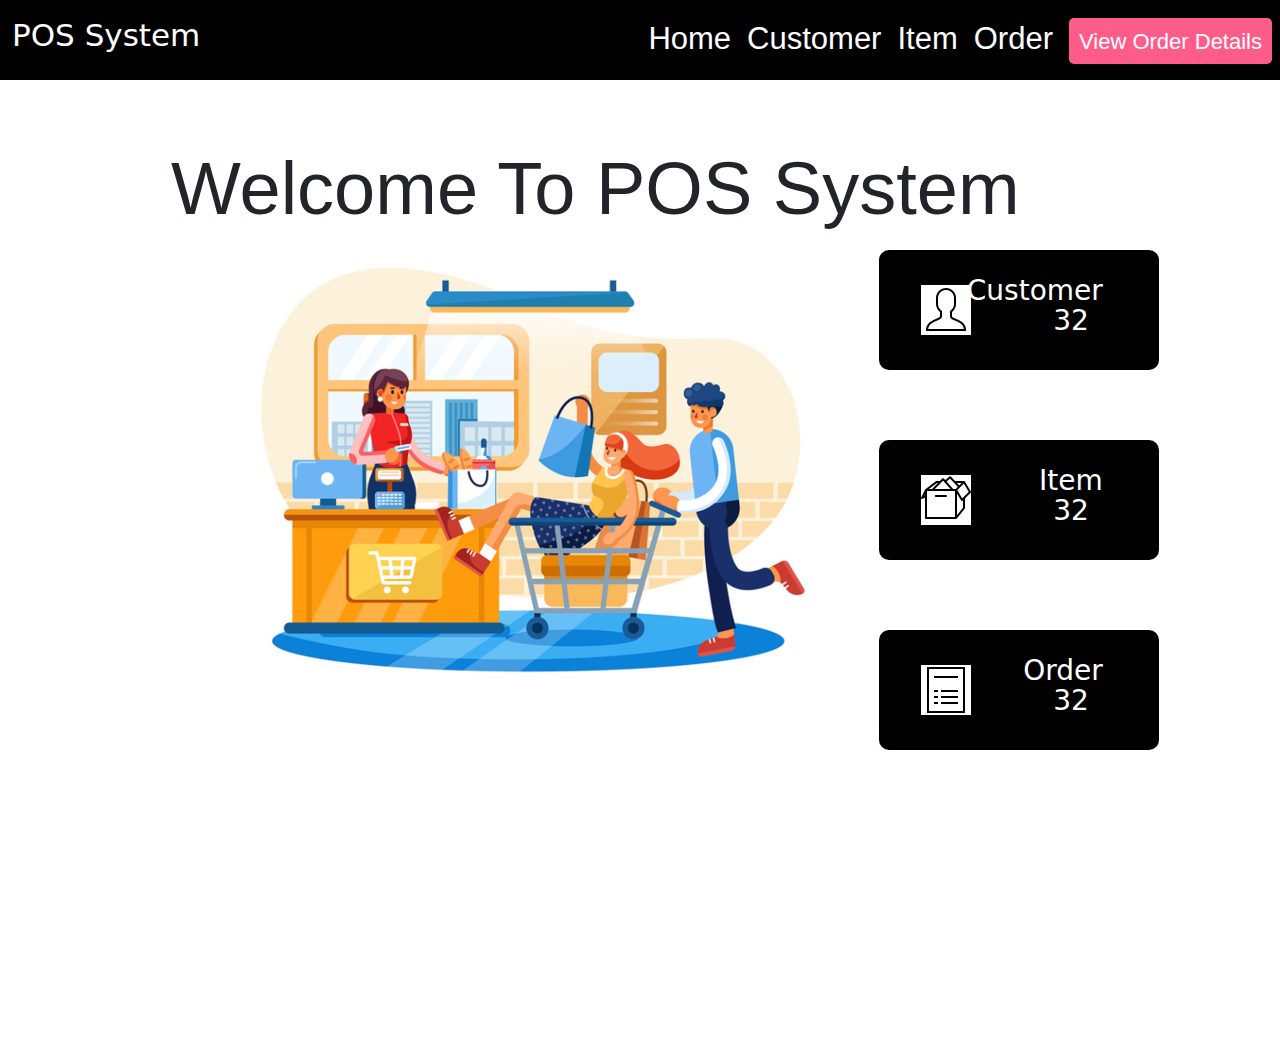
<file: index.html>
<!DOCTYPE html>
<html lang="en" xmlns="http://www.w3.org/1999/html">
<head>
    <meta charset="UTF-8">
    <title>Assignment_06</title>
    <link rel="stylesheet" href="assets/css/Home.css">
    <link rel="stylesheet" href="assets/css/normalize.css">
    <link rel="stylesheet" href="assets/bootstrap-5.3.1-dist/css/bootstrap.min.css">
</head>
<body>
<header>
    <section>
        <nav id="navbar" class="navbar navbar-expand-lg bg-body-tertiary">
            <div id="container-fluid" class="container-fluid">
                <h2>POS System</h2>
                <!--<a class="navbar-brand" href="#">Navbar</a>-->
                <button class="navbar-toggler" type="button" data-bs-toggle="collapse" data-bs-target="#navbarNavAltMarkup"
                        aria-controls="navbarNavAltMarkup" aria-expanded="false" aria-label="Toggle navigation">
                    <span class="navbar-toggler-icon"></span>
                </button>
                <div class="collapse navbar-collapse" id="navbarNavAltMarkup">
                    <div id="navbar-nav" class="navbar-nav">
                        <a class="nav-link active" aria-current="page" href="index.html">Home</a>
                        <a class="nav-link active" aria-current="page" href="customer.html">Customer</a>
                        <a class="nav-link active" aria-current="page" href="item.html">Item</a>
                        <a class="nav-link active" aria-current="page" href="order.html">Order</a>
                        <a class="nav-link active" aria-current="page" href="viewOrderDetails.html">
                            <button>View Order Details</button>
                        </a>
                    </div>
                </div>
            </div>
        </nav>
    </section>
</header>
<main class="home_page">
    <section class="home_page_paragraph">
        <div>
            <div>
                <h1>Welcome To POS System</h1>
            </div>
        </div>
    </section>
    <section id="image">
            <div>
                <img src="assets/image/pos%20capture%20(1).png" alt="">
            </div>
    </section>
    <!--Add bar graph-->
    <!--<div class="chart-wrap vertical">

        <div class="grid">
            <div class="bar" style="&#45;&#45;bar-value:85%;" data-name="Monday" title="Monday 85%"></div>
            <div class="bar" style="&#45;&#45;bar-value:23%;" data-name="Tuesday" title="Tuesday 23%"></div>
            <div class="bar" style="&#45;&#45;bar-value:7%;" data-name="Wednesday" title="Wednesday 7%"></div>
            <div class="bar" style="&#45;&#45;bar-value:38%;" data-name="Thursday" title="Thursday 38%"></div>
            <div class="bar" style="&#45;&#45;bar-value:35%;" data-name="Friday" title="Friday 35%"></div>
            <div class="bar" style="&#45;&#45;bar-value:30%;" data-name="Saturday" title="Saturday 30%"></div>
            <div class="bar" style="&#45;&#45;bar-value:5%;" data-name="Sunday" title="Sunday 5%"></div>
        </div>
    </div>-->
    <section class="count_details">
        <div>
            <img src="assets/image/Customer.png" alt="customer.png">
            <h3 class="count_details_topic">Customer</h3>
            <h3 class="count">32</h3>
        </div>

        <div>
            <img src="assets/image/item.png" alt="item.png">
            <h3 class="count_details_topic">Item</h3>
            <h3 class="count">32</h3>
        </div>

        <div>
            <img src="assets/image/order.png" alt="order.png">
            <h3 class="count_details_topic">Order</h3>
            <h3 class="count">32</h3>
        </div>

    </section>
</main>
<link rel="stylesheet" href="assets/js/script.js">
<script src="assets/bootstrap-5.3.1-dist/js/bootstrap.min.js"></script>
<script src="assets/bootstrap-5.3.1-dist/js/jquery_min.js"></script>
</body>
</html>
</file>
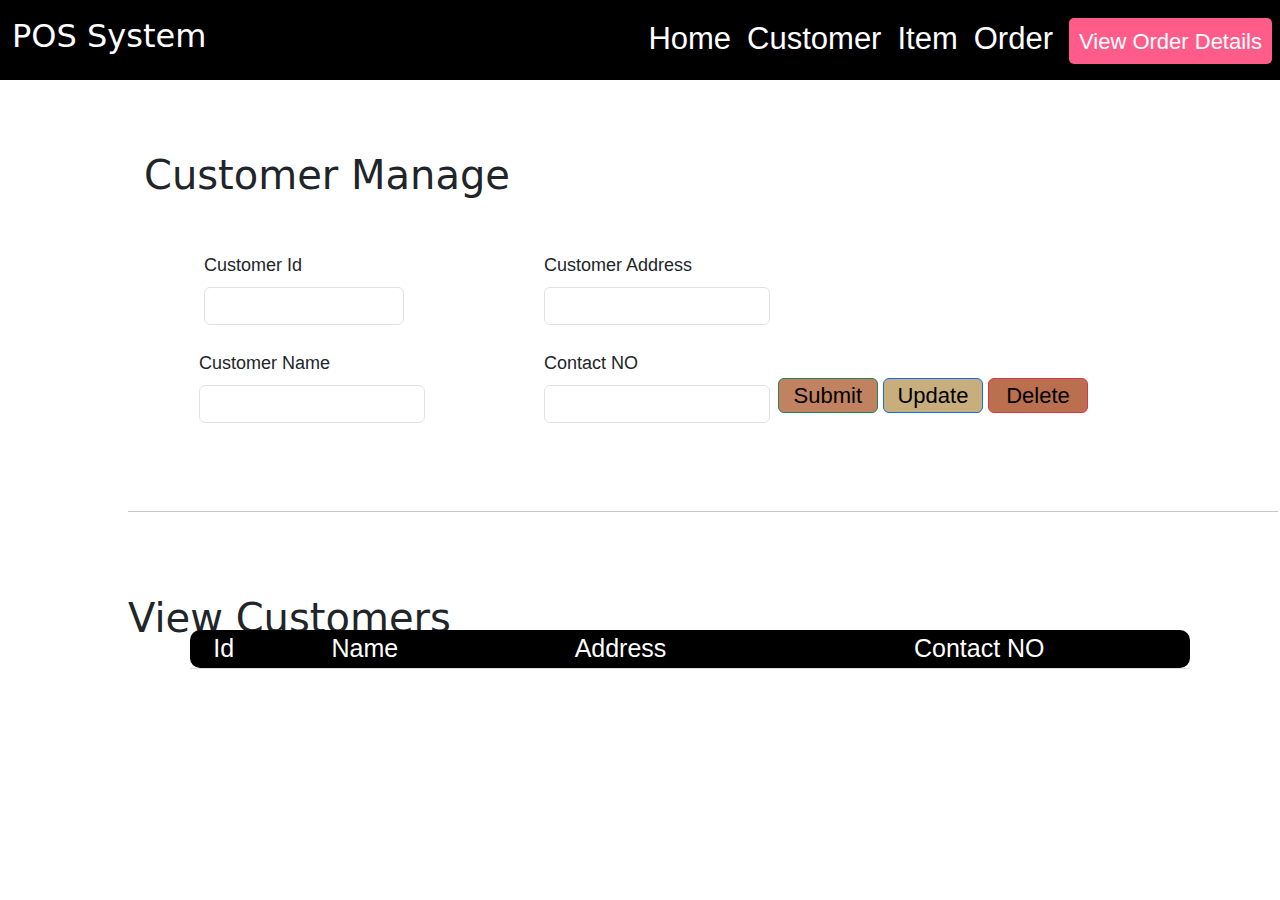
<file: customer.html>
<!DOCTYPE html>
<html lang="en">
<head>
    <meta charset="UTF-8">
    <title>Customer</title>
    <link rel="stylesheet" href="assets/css/Customer.css">
    <link rel="stylesheet" href="assets/css/normalize.css">
    <link rel="stylesheet" href="assets/bootstrap-5.3.1-dist/css/bootstrap.min.css">
</head>
<body>
<main>
    <section>
        <nav id="navbar" class="navbar navbar-expand-lg bg-body-tertiary">
            <div id="container-fluid" class="container-fluid">
                <h2>POS System</h2>
                <!--<a class="navbar-brand" href="#">Navbar</a>-->
                <button class="navbar-toggler" type="button" data-bs-toggle="collapse" data-bs-target="#navbarNavAltMarkup"
                        aria-controls="navbarNavAltMarkup" aria-expanded="false" aria-label="Toggle navigation">
                    <span class="navbar-toggler-icon"></span>
                </button>
                <div class="collapse navbar-collapse" id="navbarNavAltMarkup">
                    <div id="navbar-nav" class="navbar-nav">
                        <a class="nav-link active" aria-current="page" href="index.html">Home</a>
                        <a class="nav-link active" aria-current="page" href="customer.html">Customer</a>
                        <a class="nav-link active" aria-current="page" href="item.html">Item</a>
                        <a class="nav-link active" aria-current="page" href="order.html">Order</a>
                        <a class="nav-link active" aria-current="page" href="viewOrderDetails.html">
                            <button>View Order Details</button>
                        </a>
                    </div>
                </div>
            </div>
        </nav>
    </section>
    <section>
        <div id="customer_headline" class="text-center m-3">
            <h1>Customer Manage</h1>
        </div>
        <div class="row">
            <div id="form" class="col col-lg-6 col-md-12 col-sm-12 col-12">
                <form>
                    <div class="mb-3">
                        <label for="customerId" class="form-label">Customer Id</label>
                        <input type="number" class="form-control" id="customerId">
                    </div>
                    <div class="mb-3">
                        <label for="customerName" class="form-label">Customer Name</label>
                        <input type="text" class="form-control" id="customerName">
                    </div>
                    <div class="mb-3">
                        <label for="customerAddress" class="form-label">Customer Address</label>
                        <input type="text" class="form-control" id="customerAddress">
                    </div>
                    <div class="mb-3">
                        <label for="contactNo" class="form-label">Contact NO</label>
                        <input type="tel" class="form-control" id="contactNo">
                    </div>
                    <div id="button" class="mt-3">
                        <button type="button" class="btn btn-success">Submit</button>
                        <button type="button" class="btn btn-primary">Update</button>
                        <button type="button" class="btn btn-danger">Delete</button>
                    </div>
                </form>
            </div>
        </div>
        <hr>
    </section>

    <section>
        <div >
            <h1 id="viewCustomers" >View Customers</h1>
        </div>
        <table class="table" id="table">
            <thead id="table_head" class="table-light">
            <tr>
                <th scope="col">Id</th>
                <th scope="col">Name</th>
                <th scope="col">Address</th>
                <th scope="col">Contact NO</th>
            </tr>
            </thead>
            <tbody></tbody>
        </table>
    </section>
</main>

<script src="assets/bootstrap-5.3.1-dist/js/bootstrap.min.js"></script>
</body>
</html>
</file>
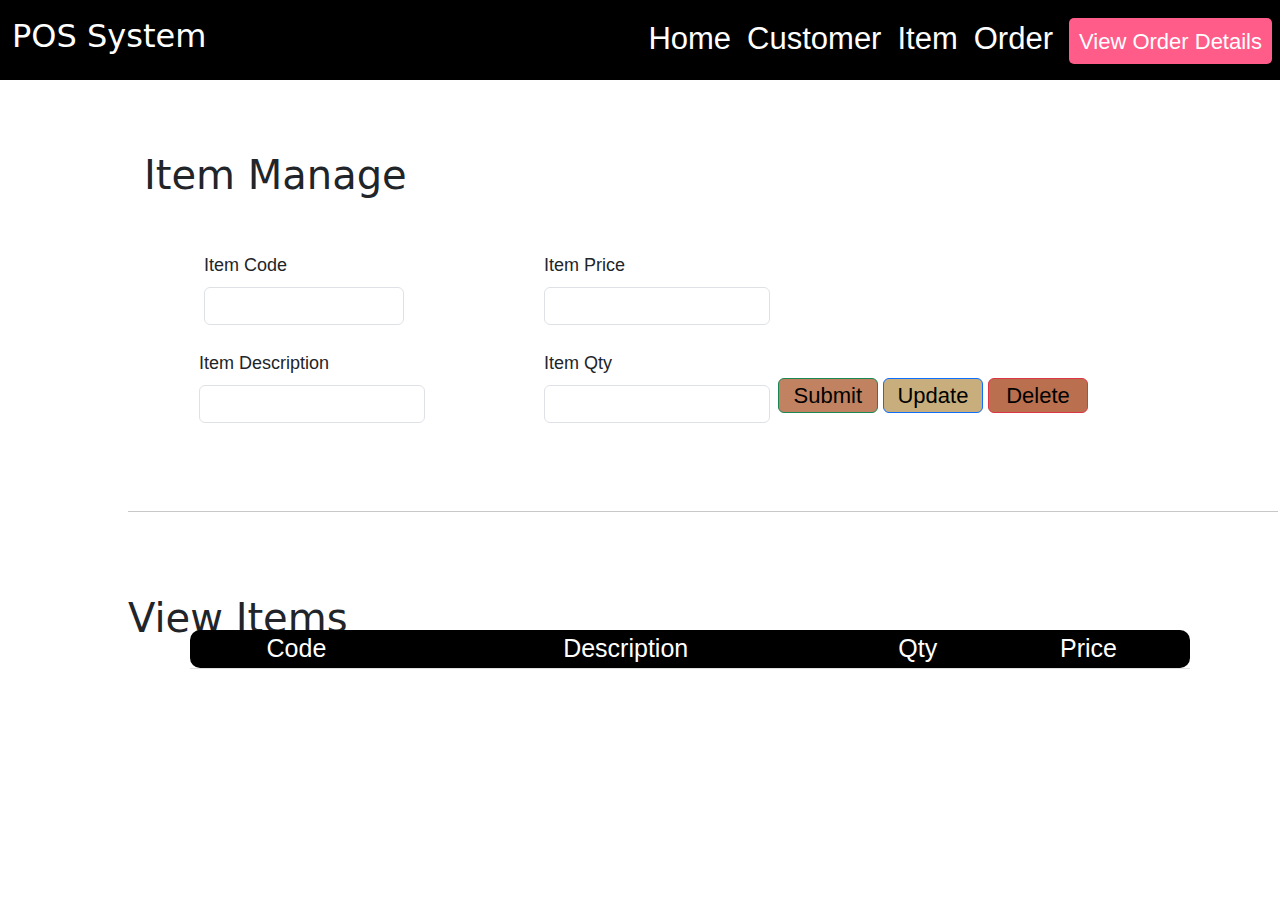
<file: item.html>
<!DOCTYPE html>
<html lang="en">
<head>
    <meta charset="UTF-8">
    <title>Item</title>
    <link rel="stylesheet" href="assets/css/Item.css">
    <link rel="stylesheet" href="assets/css/normalize.css">
    <link rel="stylesheet" href="assets/bootstrap-5.3.1-dist/css/bootstrap.min.css">
</head>
<body>
<main>
    <section>
        <nav id="navbar" class="navbar navbar-expand-lg bg-body-tertiary">
            <div id="container-fluid" class="container-fluid">
                <h2>POS System</h2>
                <!--<a class="navbar-brand" href="#">Navbar</a>-->
                <button class="navbar-toggler" type="button" data-bs-toggle="collapse" data-bs-target="#navbarNavAltMarkup"
                        aria-controls="navbarNavAltMarkup" aria-expanded="false" aria-label="Toggle navigation">
                    <span class="navbar-toggler-icon"></span>
                </button>
                <div class="collapse navbar-collapse" id="navbarNavAltMarkup">
                    <div id="navbar-nav" class="navbar-nav">
                        <a class="nav-link active" aria-current="page" href="index.html">Home</a>
                        <a class="nav-link active" aria-current="page" href="customer.html">Customer</a>
                        <a class="nav-link active" aria-current="page" href="item.html">Item</a>
                        <a class="nav-link active" aria-current="page" href="order.html">Order</a>
                        <a class="nav-link active" aria-current="page" href="viewOrderDetails.html">
                            <button>View Order Details</button>
                        </a>
                    </div>
                </div>
            </div>
        </nav>
    </section>
    <section>
        <div id="customer_headline" class="text-center m-3">
            <h1>Item Manage</h1>
        </div>
        <div class="row">
            <div id="form" class="col col-lg-6 col-md-12 col-sm-12 col-12">
                <form>
                    <div class="mb-3">
                        <label for="customerId" class="form-label">Item Code</label>
                        <input type="number" class="form-control" id="customerId">
                    </div>
                    <div class="mb-3">
                        <label for="customerName" class="form-label">Item Description</label>
                        <input type="text" class="form-control" id="customerName">
                    </div>
                    <div class="mb-3">
                        <label for="customerAddress" class="form-label">Item Price</label>
                        <input type="text" class="form-control" id="customerAddress">
                    </div>
                    <div class="mb-3">
                        <label for="contactNo" class="form-label">Item Qty</label>
                        <input type="tel" class="form-control" id="contactNo">
                    </div>
                    <div id="button" class="mt-3">
                        <button type="button" class="btn btn-success">Submit</button>
                        <button type="button" class="btn btn-primary">Update</button>
                        <button type="button" class="btn btn-danger">Delete</button>
                    </div>
                </form>
            </div>
        </div>
        <hr>
    </section>

    <section>
        <div >
            <h1 id="viewCustomers" >View Items</h1>
        </div>
        <table class="table" id="table">
            <thead id="table_head" class="table-light">
            <tr>
                <th scope="col">Code</th>
                <th scope="col">Description</th>
                <th scope="col">Qty</th>
                <th scope="col">Price</th>
            </tr>
            </thead>
            <tbody></tbody>
        </table>
    </section>
</main>

<script src="assets/bootstrap-5.3.1-dist/js/bootstrap.min.js"></script>
</body>
</html>
</file>
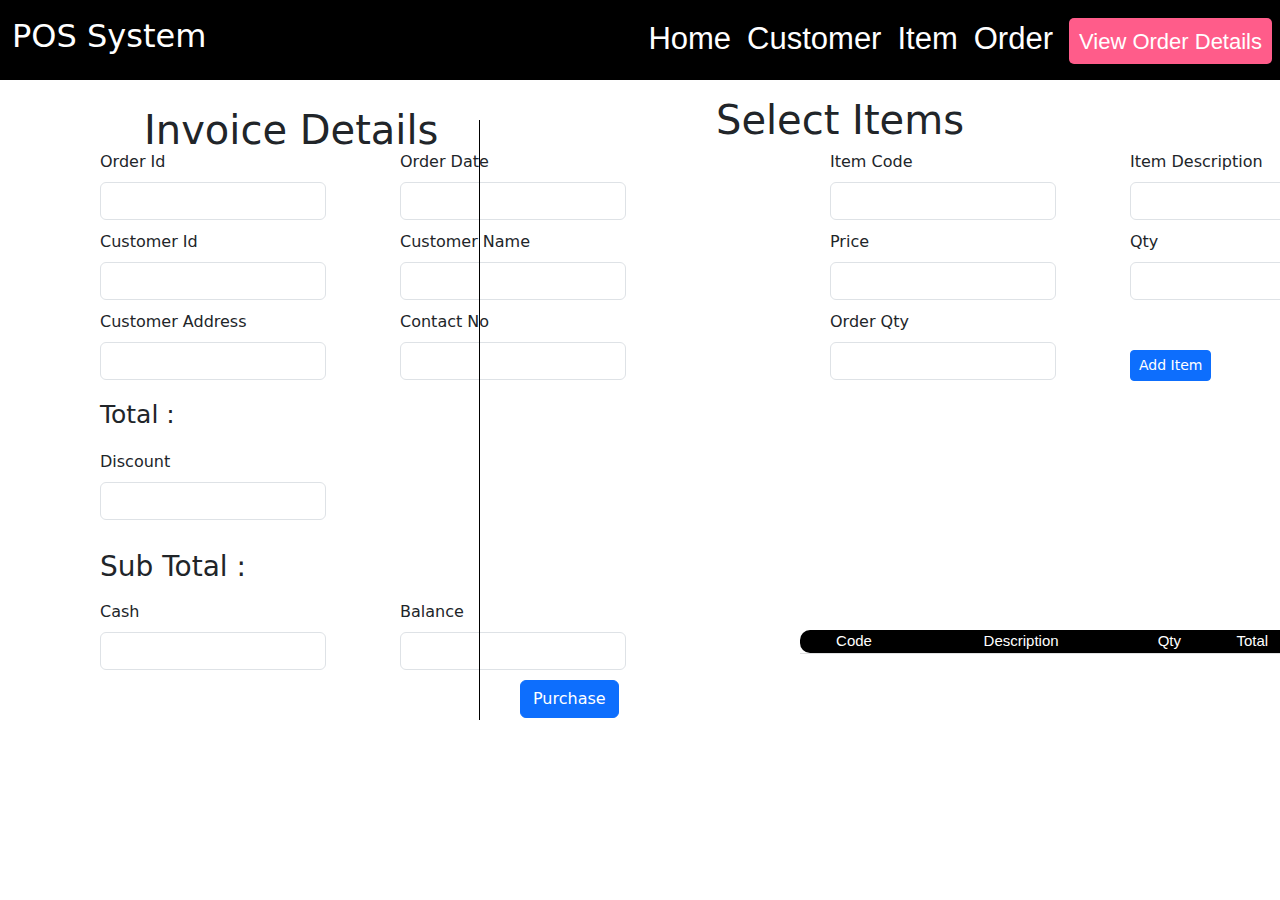
<file: order.html>
<!DOCTYPE html>
<html lang="en">
<head>
    <meta charset="UTF-8">
    <title>Order</title>
    <link rel="stylesheet" href="assets/css/Order.css">
    <link rel="stylesheet" href="assets/css/normalize.css">
    <link rel="stylesheet" href="assets/bootstrap-5.3.1-dist/css/bootstrap.min.css">
</head>
<body>
<main>
    <section>
        <nav id="navbar" class="navbar navbar-expand-lg bg-body-tertiary">
            <div id="container-fluid" class="container-fluid">
                <h2>POS System</h2>
                <!--<a class="navbar-brand" href="#">Navbar</a>-->
                <button class="navbar-toggler" type="button" data-bs-toggle="collapse" data-bs-target="#navbarNavAltMarkup"
                        aria-controls="navbarNavAltMarkup" aria-expanded="false" aria-label="Toggle navigation">
                    <span class="navbar-toggler-icon"></span>
                </button>
                <div class="collapse navbar-collapse" id="navbarNavAltMarkup">
                    <div id="navbar-nav" class="navbar-nav">
                        <a class="nav-link active" aria-current="page" href="index.html">Home</a>
                        <a class="nav-link active" aria-current="page" href="customer.html">Customer</a>
                        <a class="nav-link active" aria-current="page" href="item.html">Item</a>
                        <a class="nav-link active" aria-current="page" href="order.html">Order</a>
                        <a class="nav-link active" aria-current="page" href="viewOrderDetails.html">
                            <button>View Order Details</button>
                        </a>
                    </div>
                </div>
            </div>
        </nav>
    </section>
    <section>
        <div id="order_headline" class="text-center m-3">
            <h1>Invoice Details</h1>
        </div>
        <div class="row">
            <div id="form" class="col col-lg-6 col-md-12 col-sm-12 col-12">
                <form>
                    <div class="mb-3">
                        <label for="orderId" class="form-label">Order Id</label>
                        <input type="number" class="form-control" id="orderId">
                    </div>
                    <div class="mb-3">
                        <label for="orderDate" class="form-label">Order Date</label>
                        <input type="text" class="form-control" id="orderDate">
                    </div>
                    <div class="mb-3">
                        <label for="customerId" class="form-label">Customer Id</label>
                        <input type="text" class="form-control" id="customerId">
                    </div>
                    <div class="mb-3">
                        <label for="customerName" class="form-label">Customer Name</label>
                        <input type="tel" class="form-control" id="customerName">
                    </div>
                    <div class="mb-3">
                        <label for="customerAddress" class="form-label">Customer Address</label>
                        <input type="tel" class="form-control" id="customerAddress">
                    </div>
                    <div class="mb-3">
                        <label for="contactNo" class="form-label">Contact No</label>
                        <input type="tel" class="form-control" id="contactNo">
                    </div>
                </form>
            </div>
        </div>
        <!--<div class="container"></div>-->
        <h3 id="total">Total :</h3>
        <div class="discount">
            <label for="discount" class="form-label">Discount</label>
            <input type="tel" class="form-control" id="discount">
        </div>
        <h3 id="subTotal">Sub Total :</h3>
        <div class="cash">
            <label for="cash" class="form-label">Cash</label>
            <input type="tel" class="form-control" id="cash">
        </div>
        <div class="balance">
            <label for="balance" class="form-label">Balance</label>
            <input type="tel" class="form-control" id="balance">
        </div>
        <button type="button" class="btn btn-primary" id="purchase">Purchase</button>

        <div id="container">
            <div></div>
        </div>
        <section>
            <div id="selectItem" class="text-center m-3">
                <h1>Select Items</h1>
            </div>
            <div class="row">
                <div id="form1" class="col col-lg-6 col-md-12 col-sm-12 col-12">
                    <form id="itemSelect">
                        <div class="mb-3">
                            <label for="itemCode" class="form-label">Item Code</label>
                            <input type="number" class="form-control" id="itemCode">
                        </div>
                        <div class="mb-3">
                            <label for="itemDescription" class="form-label">Item Description</label>
                            <input type="text" class="form-control" id="itemDescription">
                        </div>
                        <div class="mb-3">
                            <label for="price" class="form-label">Price</label>
                            <input type="number" class="form-control" id="price">
                        </div>
                        <div class="mb-3">
                            <label for="qty" class="form-label">Qty</label>
                            <input type="number" class="form-control" id="qty">
                        </div>
                        <div class="mb-3">
                            <label for="orderQty" class="form-label">Order Qty</label>
                            <input type="number" class="form-control" id="orderQty">
                        </div>
                        <button id="addItem" type="button" class="btn btn-primary btn-sm">Add Item</button>
                    </form>
                </div>
            </div>
            <section id="selectItemTable">
                <table class="table" id="table">
                    <thead id="table_head" class="table-light">
                    <tr>
                        <th scope="col">Code</th>
                        <th scope="col">Description</th>
                        <th scope="col">Qty</th>
                        <th scope="col">Total</th>
                    </tr>
                    </thead>
                    <tbody></tbody>
                </table>
            </section>
        </section>
    </section>
</main>
</body>
</html>
</file>
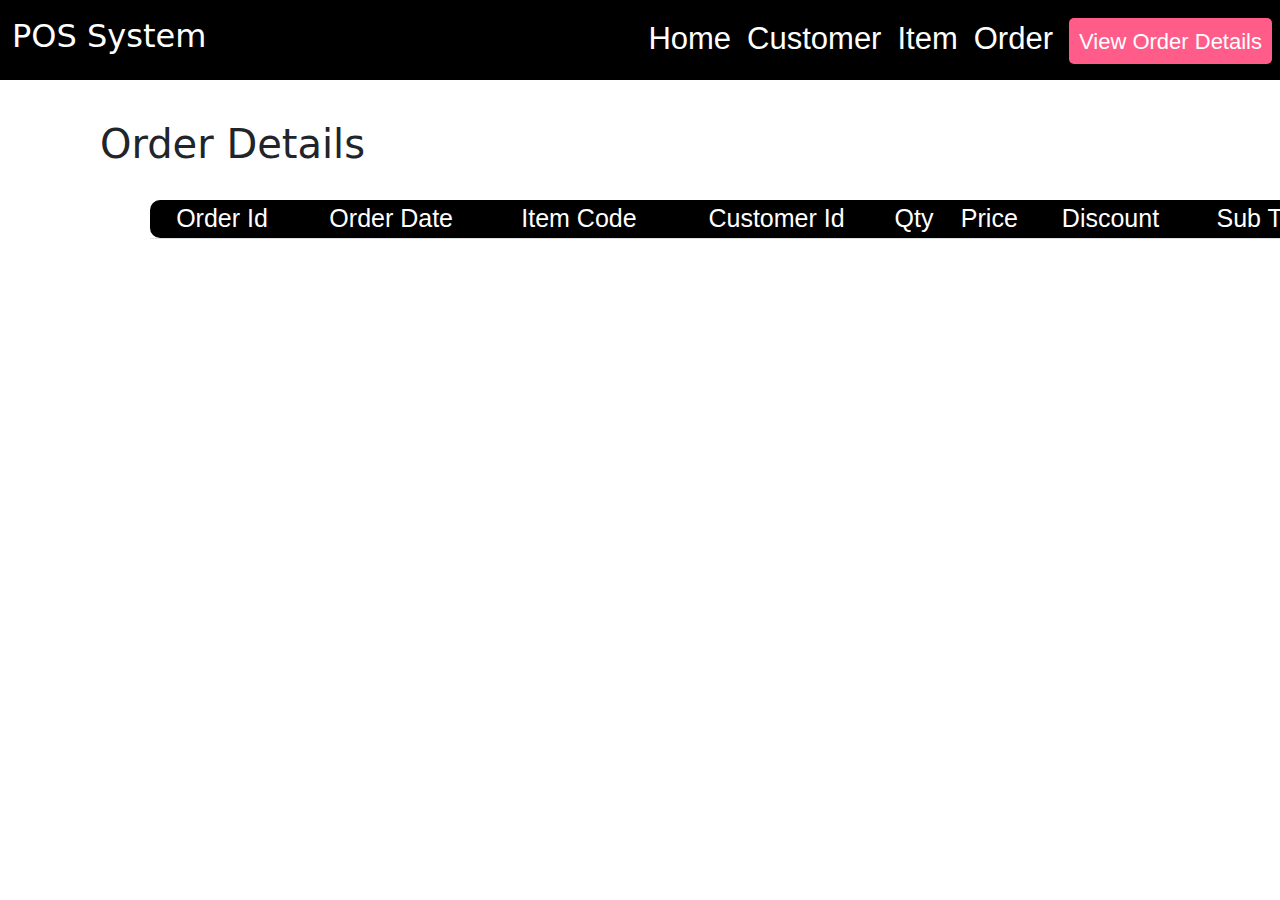
<file: viewOrderDetails.html>
<!DOCTYPE html>
<html lang="en">
<head>
    <meta charset="UTF-8">
    <title>View Order Details</title>
    <link rel="stylesheet" href="assets/css/viewOrderDetails.css">
    <link rel="stylesheet" href="assets/css/normalize.css">
    <link rel="stylesheet" href="assets/bootstrap-5.3.1-dist/css/bootstrap.min.css">
</head>
<body>
<main>
    <section>
        <nav id="navbar" class="navbar navbar-expand-lg bg-body-tertiary">
            <div id="container-fluid" class="container-fluid">
                <h2>POS System</h2>
                <!--<a class="navbar-brand" href="#">Navbar</a>-->
                <button class="navbar-toggler" type="button" data-bs-toggle="collapse" data-bs-target="#navbarNavAltMarkup"
                        aria-controls="navbarNavAltMarkup" aria-expanded="false" aria-label="Toggle navigation">
                    <span class="navbar-toggler-icon"></span>
                </button>
                <div class="collapse navbar-collapse" id="navbarNavAltMarkup">
                    <div id="navbar-nav" class="navbar-nav">
                        <a class="nav-link active" aria-current="page" href="index.html">Home</a>
                        <a class="nav-link active" aria-current="page" href="customer.html">Customer</a>
                        <a class="nav-link active" aria-current="page" href="item.html">Item</a>
                        <a class="nav-link active" aria-current="page" href="order.html">Order</a>
                        <a class="nav-link active" aria-current="page" href="viewOrderDetails.html">
                            <button>View Order Details</button>
                        </a>
                    </div>
                </div>
            </div>
        </nav>
    </section>
    <h1>Order Details</h1>
    <section id="viewOrderTable">
        <table class="table" id="table">
            <thead id="table_head" class="table-light">
            <tr>
                <th scope="col">Order Id</th>
                <th scope="col">Order Date</th>
                <th scope="col">Item Code</th>
                <th scope="col">Customer Id</th>
                <th scope="col">Qty</th>
                <th scope="col">Price</th>
                <th scope="col">Discount</th>
                <th scope="col">Sub Total</th>
            </tr>
            </thead>
            <tbody></tbody>
        </table>
    </section>
</main>
</body>
</html>
</file>
<file: assets/css/Home.css>
body{
    overflow: hidden;
}
.home_page_paragraph{
    height: 100vh;
    position: absolute;
    left: 171px;
    top: 145px;
}

.home_page_paragraph>div>div:nth-child(1)>h1{
    font-size:74px;
    font-weight: 400;
    font-family: 'Lohit Devanagari',sans-serif;
}

/*.home_page_paragraph>div>div:nth-child(2){
    font-size: 31px;
    font-weight: 400;
    font-family: 'Lohit Devanagari',sans-serif;
}*/

/*.home_page_paragraph>div>div:nth-child(2)>p{
    margin-bottom: 0;
}*/
#navbar-nav{
    overflow: hidden;
    position: absolute;
    right: 0;
}
#navbar-nav>a{
    text-decoration: none;
    color: white;
    font-size: 31px;
    font-family: 'Inria Sans', sans-serif;;
    font-weight: 400;
}
#navbar-nav>a:last-child>button{
    height: 46px;
    width: 203px;
    font-size: 22px;
    color: white;
    background-color: #FF5C8A;
    border-radius: 5px;
    border: 0;
}

.container-fluid{
    background-color: #000000;
    color: white;
    height: 80px;
    width: 100vw;
}

#navbar{
    padding: 0;
}
/*Apply Bar Chart */
#navbar{
    background-color: black;
    color: white;
}
#image>div{
    border-radius: 10px;
    position: absolute;
    left: 180px;
    top: 230px;
}
/*.chart-wrap {
    margin-left: 50px;
    font-family: sans-serif;
    height: 650px;
    width: 300px;
    position: absolute;
    left: 50px;
    top: 40%;
}
.chart-wrap .title {
    font-weight: bold;
    font-size: 1.62em;
    padding: 0.5em 0 1.8em 0;
    text-align: center;
    white-space: nowrap;
}
.chart-wrap .title .chart-wrap {
    margin-left: 50px;
    font-family: sans-serif;
    height: 650px;
    width: 300px;
}
.chart-wrap .title .chart-wrap .title {
    font-weight: bold;
    font-size: 1.62em;
    padding: 0.5em 0 1.8em 0;
    text-align: center;
    white-space: nowrap;
}
.chart-wrap .title .chart-wrap.vertical .grid {
    transform: translateY(-175px) translateX(175px) rotate(-90deg);
}
.chart-wrap .title .chart-wrap.vertical .grid .bar::after {
    transform: translateY(-50%) rotate(45deg);
    display: block;
}
.chart-wrap .title .chart-wrap.vertical .grid::before,
.chart-wrap .title .chart-wrap.vertical .grid::after {
    transform: translateX(-0.2em) rotate(90deg);
}
.chart-wrap .title .chart-wrap .grid {
    position: relative;
    padding: 5px 0 5px 0;
    height: 100%;
    width: 100%;
    border-left: 2px solid #aaa;
    background: repeating-linear-gradient(90deg, transparent, transparent 19.5%, rgba(170, 170, 170, 0.7) 20%);
}
.chart-wrap .title .chart-wrap .grid::before {
    font-size: 0.8em;
    font-weight: bold;
    content: "0%";
    position: absolute;
    left: -0.5em;
    top: -1.5em;
}
.chart-wrap .title .chart-wrap .grid::after {
    font-size: 0.8em;
    font-weight: bold;
    content: "100%";
    position: absolute;
    right: -1.5em;
    top: -1.5em;
}
.chart-wrap .title .chart-wrap .bar {
    width: var(--bar-value);
    height: 50px;
    margin: 30px 0;
    background-color: #f16335;
    border-radius: 0 3px 3px 0;
}
.chart-wrap .title .chart-wrap .bar:hover {
    opacity: 0.7;
}
.chart-wrap .title .chart-wrap .bar::after {
    content: attr(data-name);
    margin-left: 100%;
    padding: 10px;
    display: inline-block;
    white-space: nowrap;
}
.chart-wrap.vertical .grid {
    transform: translateY(-175px) translateX(175px) rotate(-90deg);
}
.chart-wrap.vertical .grid .bar::after {
    transform: translateY(-50%) rotate(45deg);
    display: block;
}
.chart-wrap.vertical .grid::before,
.chart-wrap.vertical .grid::after {
    transform: translateX(-0.2em) rotate(90deg);
}
.chart-wrap .grid {
    position: relative;
    padding: 5px 0 5px 0;
    height: 700px;
    width: 446px;
    border-left: 2px solid #aaa;
    background: repeating-linear-gradient(90deg, transparent, transparent 19.5%, rgba(170, 170, 170, 0.7) 20%);
}
.chart-wrap .grid::before {
    font-size: 0.8em;
    font-weight: bold;
    content: "0%";
    position: absolute;
    left: -0.5em;
    top: -1.5em;
}
.chart-wrap .grid::after {
    font-size: 0.8em;
    font-weight: bold;
    content: "100%";
    position: absolute;
    right: -1.5em;
    top: -1.5em;
}
.chart-wrap .bar {
    width: var(--bar-value);
    height: 50px;
    margin: 58px 0;
    background-color: #C77DFF;
    border-radius: 0 3px 3px 0;
}
.chart-wrap .bar:hover {
    opacity: 0.7;
}
.chart-wrap .bar::after {
    content: attr(data-name);
    margin-left: 100%;
    padding: 10px;
    display: inline-block;
    white-space: nowrap;
}

.chart-wrap .bar:nth-child(2){
    background-color: #D9D9D9;
}

.chart-wrap .bar:nth-child(4){
    background-color: #D9D9D9;
}

.chart-wrap .bar:nth-child(6){
    background-color: #D9D9D9;
}*/

.count_details{
    position: absolute;
    right: 4%;
    top: 20%;
}

.count_details>div{
    background-color: black;
    color: white;
    width: 280px;
    height: 120px;
    border-radius: 10px;
    margin: 70px;
    position: relative;
}

.count_details>div>img{
    overflow: hidden;
    background-color: white;
    width: 50px;
    position: absolute;
    left: 15%;
    top: 0;
    bottom: 0;
    margin: auto;
}

.count_details_topic{
    width: fit-content;
    height: fit-content;
    position: absolute;
    right: 20%;
    top: 20%;
}

.count{
    position: absolute;
    top: 45%;
    right: 25%;
}

.navbar-nav{
    width: fit-content;
    height: fit-content;
    position: absolute;
    right: 5%;
}
#container-fluid>h2{
    color: white;
    font-size: 31px;
}
</file>
<file: assets/css/Customer.css>
#navbar-nav{
    position: absolute;
    right: 0;
}
#navbar-nav>a{
    text-decoration: none;
    color: white;
    font-size: 31px;
    font-family: 'Inria Sans', sans-serif;;
    font-weight: 400;
}

#navbar-nav>a:last-child>button{
    height: 46px;
    width: 203px;
    font-size: 22px;
    color: white;
    background-color: #FF5C8A;
    border-radius: 5px;
    border: 0;
}

.container-fluid{
    background-color: #000000;
    color: white;
    height: 80px;
    width: 100vw;
}

#navbar{
    padding: 0;
}

#container-fluid>img{
    position: absolute;
    left: 5%;
}

#customer_headline{
    position: absolute;
    left: 10%;
    top: 15%;
}

#form{
    position: absolute;
    top: 28%;
    left: 15%;
}

.form-control{
    width: 80px;
}

#customerId{
    width: 200px;
}

.mb-3:nth-child(2){
    position: absolute;
    bottom:-110%;
    left: 1.1%;
}

.mb-3:nth-child(3){
    position: absolute;
    top: 0;
    left: 55%;
}

.mb-3:nth-child(4){
    position: absolute;
    bottom: -110%;
    left: 55%;
}

#button{
    position: absolute;
    right: -40%;
    top: 110px;
}

#button>button{
    display: inline-block;
    margin-bottom: 10px;
    width: 100px;
    height: 35px;
    font-size: 22px;
    font-family: 'Inria Sans', sans-serif;
    font-weight: 400;
    align-items: center;
    color: black;
    text-align: center;
    padding: 0;

}

#button>button:nth-child(1){
    background-color: #C08261;
}

#button>button:nth-child(2){
    background-color: #C8AE7D;
}

#button>button:nth-child(3){
    background-color: #BA704F;
}

.form-label{
    font-size: 18px;
    font-family: 'Inria Sans', sans-serif;
    font-weight: 400;
}

hr{
    border: 2px solid black;
    width: 1150px;
    position: absolute;
    left: 10%;
    top: 55%;
}

#viewCustomers{
    position: absolute;
    bottom: 250px;
    left: 10%;
}
/*apply css table */

#table{
    width: 1000px;
    position: absolute;
    left: 190px;
    top: 70%;
}

#table_head>tr>th{
    background-color: black;
    color: white;
    font-size: 25px;
    font-family: 'Inria Sans', sans-serif;
    font-weight: 400;
    text-align: center;
    padding: 0;
}

#table_head>tr>th:first-child{
    border-bottom-left-radius: 10px;
    border-top-left-radius: 10px;
}

#table_head>tr>th:last-child{
    border-bottom-right-radius: 10px;
    border-top-right-radius: 10px;
}

.table>tbody{
    font-size: 22px;
    font-family: 'Inria Sans', sans-serif;
    font-weight: 400;
}
</file>
<file: assets/css/Item.css>
#navbar-nav{
    position: absolute;
    right: 0;
}



#navbar-nav>a{
    text-decoration: none;
    color: white;
    font-size: 31px;
    font-family: 'Inria Sans', sans-serif;;
    font-weight: 400;
}

#navbar-nav>a:last-child>button{
    height: 46px;
    width: 203px;
    font-size: 22px;
    color: white;
    background-color: #FF5C8A;
    border-radius: 5px;
    border: 0;
}

.container-fluid{
    background-color: #000000;
    color: white;
    height: 80px;
    width: 100vw;
}

#navbar{
    padding: 0;
}

#container-fluid>img{
    position: absolute;
    left: 5%;
}

#customer_headline{
    position: absolute;
    left: 10%;
    top: 15%;
}

#form{
    position: absolute;
    top: 28%;
    left: 15%;
}

.form-control{
    width: 80px;
}

#customerId{
    width: 200px;
}

.mb-3:nth-child(2){
    position: absolute;
    bottom:-110%;
    left: 1.1%;
}

.mb-3:nth-child(3){
    position: absolute;
    top: 0;
    left: 55%;
}

.mb-3:nth-child(4){
    position: absolute;
    bottom: -110%;
    left: 55%;
}

#button{
    position: absolute;
    right: -40%;
    top: 110px;
}

#button>button{
    display: inline-block;
    margin-bottom: 10px;
    width: 100px;
    height: 35px;
    font-size: 22px;
    font-family: 'Inria Sans', sans-serif;
    font-weight: 400;
    align-items: center;
    color: black;
    text-align: center;
    padding: 0;

}

#button>button:nth-child(1){
    background-color: #C08261;
}

#button>button:nth-child(2){
    background-color: #C8AE7D;
}

#button>button:nth-child(3){
    background-color: #BA704F;
}

.form-label{
    font-size: 18px;
    font-family: 'Inria Sans', sans-serif;
    font-weight: 400;
}

hr{
    border: 2px solid black;
    width: 1150px;
    position: absolute;
    left: 10%;
    top: 55%;
}

#viewCustomers{
    position: absolute;
    bottom: 250px;
    left: 10%;
}
/*apply css table */

#table{
    width: 1000px;
    position: absolute;
    left: 190px;
    top: 70%;
}

#table_head>tr>th{
    background-color: black;
    color: white;
    font-size: 25px;
    font-family: 'Inria Sans', sans-serif;
    font-weight: 400;
    text-align: center;
    padding: 0;
}

#table_head>tr>th:first-child{
    border-bottom-left-radius: 10px;
    border-top-left-radius: 10px;
}

#table_head>tr>th:last-child{
    border-bottom-right-radius: 10px;
    border-top-right-radius: 10px;
}

.table>tbody{
    font-size: 22px;
    font-family: 'Inria Sans', sans-serif;
    font-weight: 400;
}
</file>
<file: assets/css/Order.css>
#navbar-nav{
    overflow: hidden;
    position: absolute;
    right: 0;
}
#navbar-nav>a{
    text-decoration: none;
    color: white;
    font-size: 31px;
    font-family: 'Inria Sans', sans-serif;;
    font-weight: 400;
}
#navbar-nav>a:last-child>button{
    height: 46px;
    width: 203px;
    font-size: 22px;
    color: white;
    background-color: #FF5C8A;
    border-radius: 5px;
    border: 0;
}

.container-fluid{
    background-color: #000000;
    color: white;
    height: 80px;
    width: 100vw;
}

#navbar{
    padding: 0;
}

#order_headline{
    font-size: 25px;
    position: absolute;
    left: 10%;
    top: 10%;
}

#form{
    position: absolute;
    top: 150px;
    left: 100px;
}

.form-control{
    width: 80px;
}
.mb-3:first-child{
    position: absolute;
    top: 0;
    left: 0;
}

.mb-3:nth-child(2){
    position: absolute;
    top: 0;
    left: 300px;
}

.mb-3:nth-child(3){
    position: absolute;
    top: 80px;
    left: 0;
}

.mb-3:nth-child(4){
    position: absolute;
    top: 80px;
    left: 300px;
}
.mb-3:nth-child(5){
    position: absolute;
    top: 160px;
    left: 0;
}

.mb-3:nth-child(6){
    position: absolute;
    top: 160px;
    left: 300px;
}
/*
.container{
    border: 1px solid black;
    width: 10px;
    height: 10px;
    background-color: black;
    position: absolute;
    right: 0;

}*/
#total{
    font-size: 25px;
    position: absolute;
    left: 100px;
    top: 400px;
}
.discount{
    display: inline;
    position: absolute;
    top: 450px;
    left: 100px;
}
#subTotal{
    position: absolute;
    top: 550px;
    left: 100px;
}
.cash{
    position: absolute;
    top: 600px;
    left: 100px;
}
.balance{
    position: absolute;
    top: 600px;
    left: 400px;
}
#purchase{
    position: absolute;
    top: 680px;
    left: 520px;
}
#container{
    background-color: black;
    width: 1px;
    height: 600px;
    position: absolute;
    top: 120px;
    right: 800px;
}
#selectItem{
    position: absolute;
    right: 300px;
}
#form1{
    position: absolute;
    top: 150px;
    left: 750px;
}
.form-control{
    width: 70px;
}
#itemSelect>.mb-3:first-child{
    position: absolute;
    top: 0;
    left: 80px;
}

#itemSelect>.mb-3:nth-child(2){
    position: absolute;
    top: 0;
    left: 380px;
}

#itemSelect>.mb-3:nth-child(3){
    position: absolute;
    top: 80px;
    left: 80px;
}

#itemSelect>.mb-3:nth-child(4){
    position: absolute;
    top: 80px;
    left: 380px;
}
#itemSelect>.mb-3:nth-child(5){
    position: absolute;
    top: 160px;
    left: 80px;
}
#addItem{
    position: absolute;
    left: 380px;
    top: 200px;
}
#table{
    width: 500px;
    position: absolute;
    left: 800px;
    top: 70%;
}

#table_head>tr>th{
    background-color: black;
    color: white;
    font-size: 15px;
    font-family: 'Inria Sans', sans-serif;
    font-weight: 400;
    text-align: center;
    padding: 0;
}

#table_head>tr>th:first-child{
    border-bottom-left-radius: 10px;
    border-top-left-radius: 10px;
}

#table_head>tr>th:last-child{
    border-bottom-right-radius: 10px;
    border-top-right-radius: 10px;
}

.table>tbody{
    font-size: 22px;
    font-family: 'Inria Sans', sans-serif;
    font-weight: 400;
}
</file>
<file: assets/css/viewOrderDetails.css>
#navbar-nav{
    overflow: hidden;
    position: absolute;
    right: 0;
}
#navbar-nav>a{
    text-decoration: none;
    color: white;
    font-size: 31px;
    font-family: 'Inria Sans', sans-serif;;
    font-weight: 400;
}
#navbar-nav>a:last-child>button{
    height: 46px;
    width: 203px;
    font-size: 22px;
    color: white;
    background-color: #FF5C8A;
    border-radius: 5px;
    border: 0;
}

.container-fluid{
    background-color: #000000;
    color: white;
    height: 80px;
    width: 100vw;
}

#navbar{
    padding: 0;
}
h1{
    position: absolute;
    left: 100px;
    top: 120px;
}

#table{
    width: 1200px;
    position: absolute;
    left: 150px;
    top: 200px;
}

#table_head>tr>th{
    background-color: black;
    color: white;
    font-size: 25px;
    font-family: 'Inria Sans', sans-serif;
    font-weight: 400;
    text-align: center;
    padding: 0;
}

#table_head>tr>th:first-child{
    border-bottom-left-radius: 10px;
    border-top-left-radius: 10px;
}

#table_head>tr>th:last-child{
    border-bottom-right-radius: 10px;
    border-top-right-radius: 10px;
}

.table>tbody{
    font-size: 22px;
    font-family: 'Inria Sans', sans-serif;
    font-weight: 400;
}
</file>
